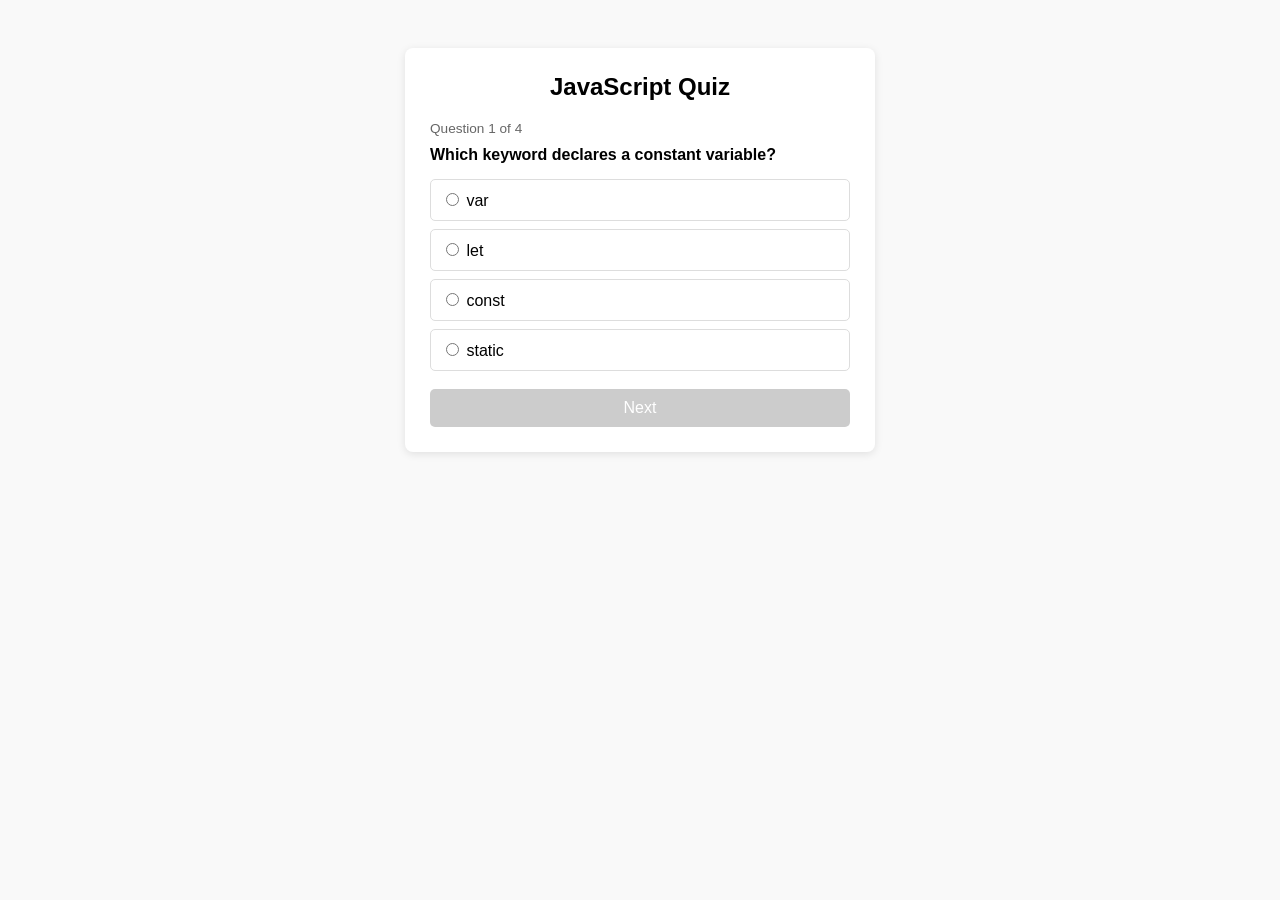
<file: MT2_PCEA24CS157_ShreyanshMishra/Q2. Multiple Choice Quiz/q2.html>
<!DOCTYPE html>
<html lang="en">
<head>
  <meta charset="UTF-8">
  <title>JavaScript Quiz</title>
  <link rel="stylesheet" href="styles.css">
</head>
<body>

  <div class="quiz-card" id="quiz-box"></div>

  <script src="script.js"></script>
</body>
</html>
</file>
<file: MT2_PCEA24CS157_ShreyanshMishra/Q2. Multiple Choice Quiz/styles.css>
body {
  font-family: Arial, sans-serif;
  background: #f9f9f9;
  display: flex;
  justify-content: center;
  padding-top: 40px;
}

.quiz-card {
  background: #fff;
  padding: 25px;
  border-radius: 8px;
  box-shadow: 0 2px 8px rgba(0, 0, 0, 0.1);
  width: 420px;
}

h2 {
  text-align: center;
  margin-top: 0;
}

.progress {
  font-size: 0.85em;
  color: #666;
  margin-bottom: 10px;
}

.question {
  font-weight: bold;
  margin-bottom: 15px;
}

.option {
  display: block;
  border: 1px solid #ddd;
  padding: 10px;
  margin-bottom: 8px;
  border-radius: 5px;
  cursor: pointer;
}

.option:hover {
  background-color: #f1f5ff;
}

button {
  width: 100%;
  padding: 10px;
  margin-top: 10px;
  border: none;
  border-radius: 5px;
  background: #007bff;
  color: white;
  font-size: 1em;
  cursor: pointer;
}

button:disabled {
  background: #ccc;
  cursor: not-allowed;
}

.result {
  text-align: center;
}

.score-big {
  font-size: 2.2em;
  font-weight: bold;
  margin: 15px 0 5px;
}
</file>
